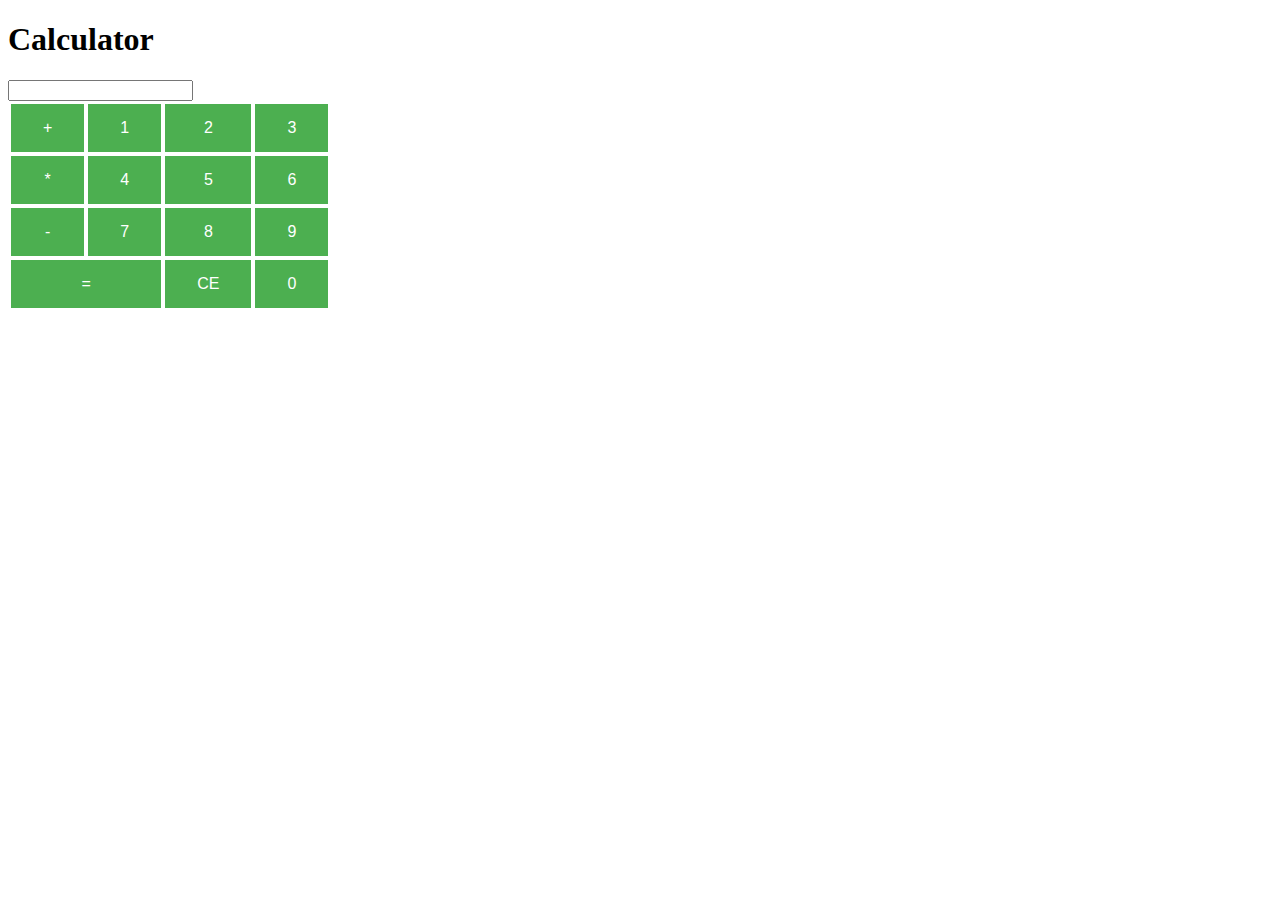
<file: Javascript/exempelkod/5.Calculator/index.html>
<!DOCTYPE html>
<html>
<head>
    <meta charset='utf-8'>
    <meta http-equiv='X-UA-Compatible' content='IE=edge'>
    <title>Calculator</title>
    <meta name='viewport' content='width=device-width, initial-scale=1'>
    <link rel='stylesheet' type='text/css' media='screen' href='main.css'>
    <script src='main.js'></script>
</head>
<body>
    
<h1>Calculator</h1>
<input id="textBoard" type="text">
<table>
    <tr> 
        <td>
        <button type="button" onclick="addOperator('+')" class="button">+</button></td>
        <td>
            <button type="button" onclick="addNumber(1)" class="button">1</button></td>
        <td>
            <button type="button" onclick="addNumber(2)" class="button">2</button></td>
        <td>
            <button type="button" onclick="addNumber(3)" class="button">3</button></td>
    </tr>
    <tr>
        <td>
            <button type="button" onclick="addOperator('*')" class="button">*</button></td>
            <td>
                <button type="button" onclick="addNumber(4)" class="button">4</button></td>
            <td>
                <button type="button" onclick="addNumber(5)" class="button">5</button></td>
            <td>
                <button type="button" onclick="addNumber(6)" class="button">6</button></td>
    </tr>
    <tr>
        <td>
            <button type="button" onclick="addOperator('-')" class="button">-</button></td>
            <td>
                <button type="button" onclick="addNumber(7)" class="button">7</button></td>
            <td>
                <button type="button" onclick="addNumber(8)" class="button">8</button></td>
            <td>
                <button type="button" onclick="addNumber(9)" class="button">9</button></td>
    </tr>
    <tr>
        <td colspan="2">
            <button type="button" onclick="Summit()" class="button">=</button></td>
            <td>
                <button type="button" onclick="reset()" class="button">CE</button></td>
            <td>
                <button type="button" onclick="addNumber(0)" class="button">0</button></td>
    </tr>
</table>


</body>
</html>
</file>
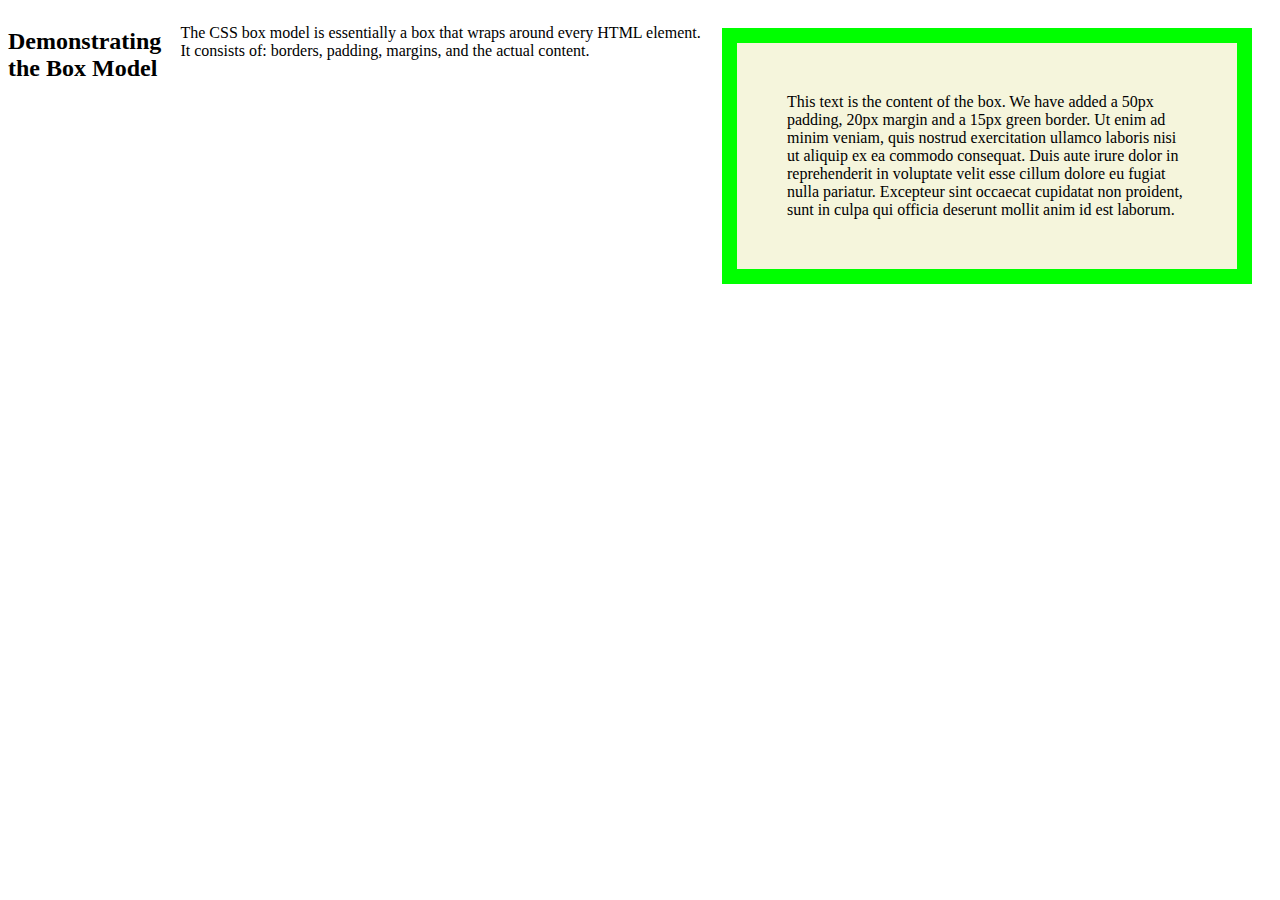
<file: CSS/Övningar/övning-3.html>
<!DOCTYPE html>
<html>
  <head>
    <style>
        body {
        display: flex;
        justify-content: center;
        }
        .box{
        width: 400px;
        border: 15px, rgb(0, 255, 0), solid;
        padding: 50px;
        margin: 20px;
        background-color: beige;
        }
    </style>
  </head>
  <body>
    <h2>Demonstrating the Box Model</h2>

    <p>
      The CSS box model is essentially a box that wraps around every HTML
      element. It consists of: borders, padding, margins, and the actual
      content.
    </p>
    <div>
        <div class="box">
            This text is the content of the box. We have added a 50px padding, 20px
            margin and a 15px green border. Ut enim ad minim veniam, quis nostrud
            exercitation ullamco laboris nisi ut aliquip ex ea commodo consequat. Duis
            aute irure dolor in reprehenderit in voluptate velit esse cillum dolore eu
            fugiat nulla pariatur. Excepteur sint occaecat cupidatat non proident,
            sunt in culpa qui officia deserunt mollit anim id est laborum.
        </div>
    </div>
  </body>
</html>
</file>
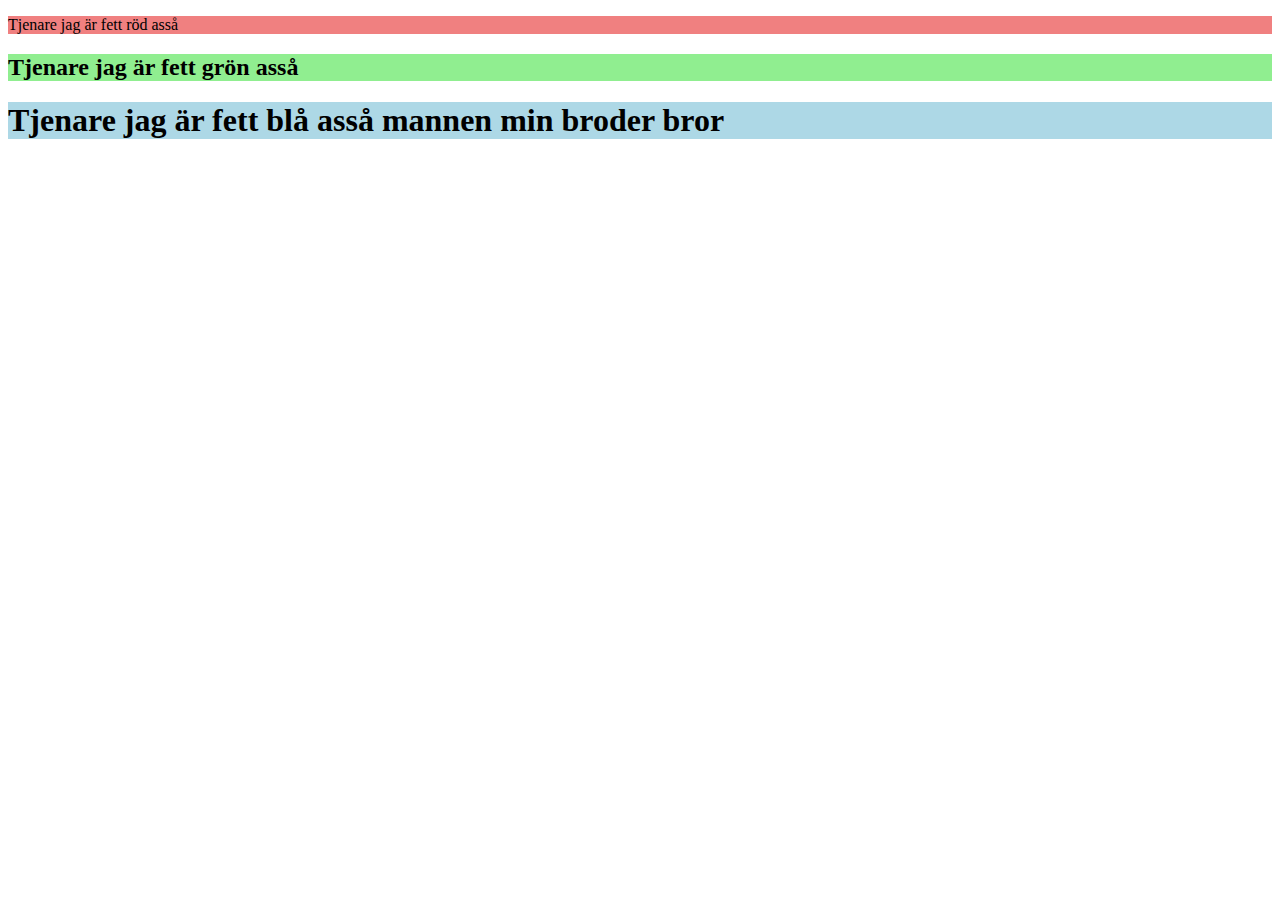
<file: CSS/Övningar/övning1.html>
<!DOCTYPE html>
<html lang="en">
<head>
    <meta charset="UTF-8">
    <meta name="viewport" content="width=device-width, initial-scale=1.0">
    <title>Document</title>
    <style>
        p{
            background-color: lightcoral;
        }
        .title_h2{
            background-color: lightgreen;
        }
        #title_h1{
            background-color: lightblue;
        }
    </style>
    
</head>
<body>
    <p>
        Tjenare jag är fett röd asså
    </p>
    <h2 class="title_h2">
        Tjenare jag är fett grön asså
    </h2>
    <h1 id="title_h1">
        Tjenare jag är fett blå asså mannen min broder bror
    </h1>
</body>
</html>
</file>
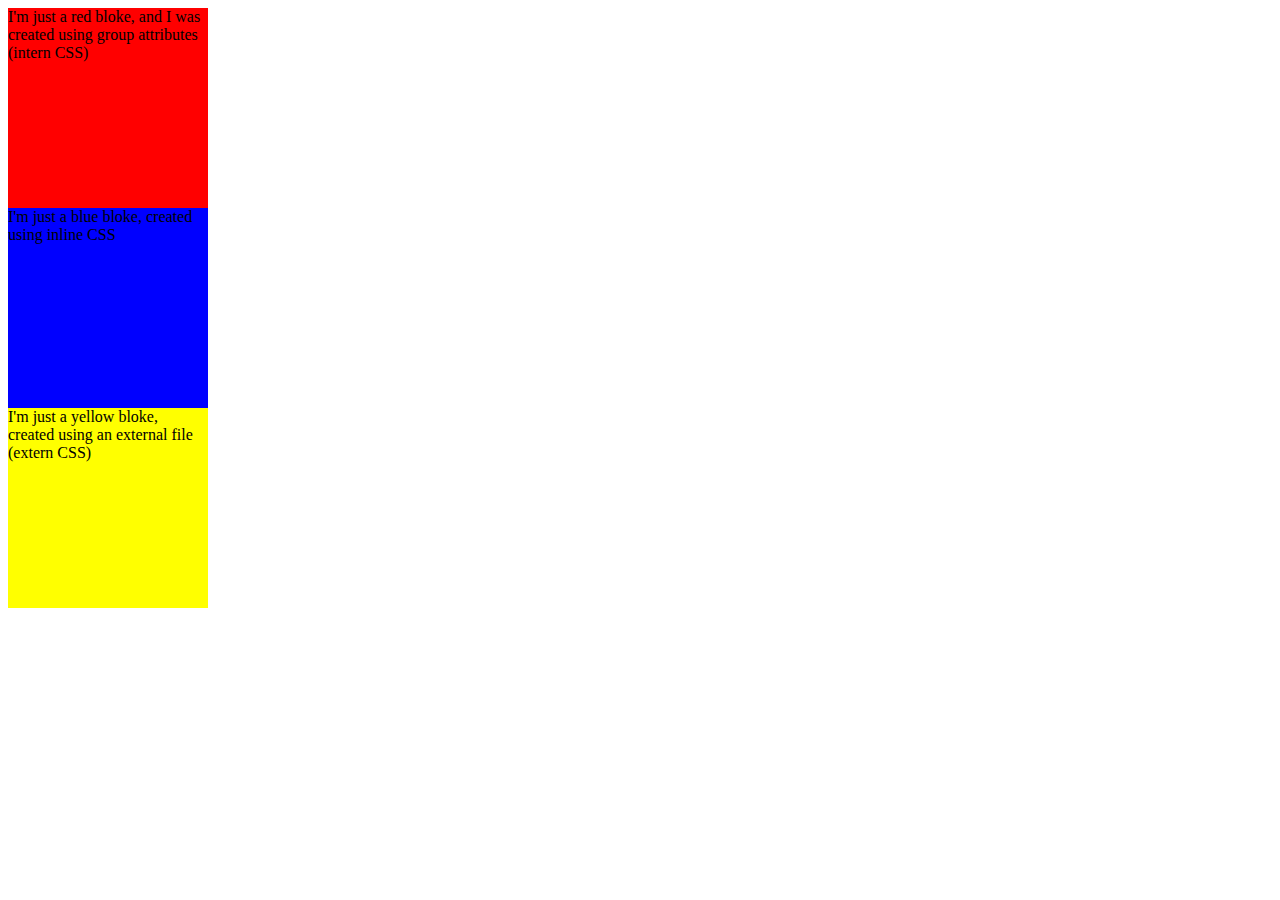
<file: CSS/Övningar/övning2.html>
<!DOCTYPE html>
<html lang="en">
<head>
    <meta charset="UTF-8">
    <meta name="viewport" content="width=device-width, initial-scale=1.0">
    <title>Document</title>
    <style>
        #div1{
            width: 200px;
            height: 200px;
            background-color: red;
        }
    </style>
    <link rel="stylesheet" href="övning2.css">
</head>
<body>
    <div id="div1">
        I'm just a red bloke, and I was created using group attributes (intern CSS)
    </div>
    <div style="width: 200px; height: 200px; background-color: blue;">
        I'm just a blue bloke, created using inline CSS
    </div>
    <div class="div3">
        I'm just a yellow bloke, created using an external file (extern CSS)
    </div>
</body>
</html>
</file>
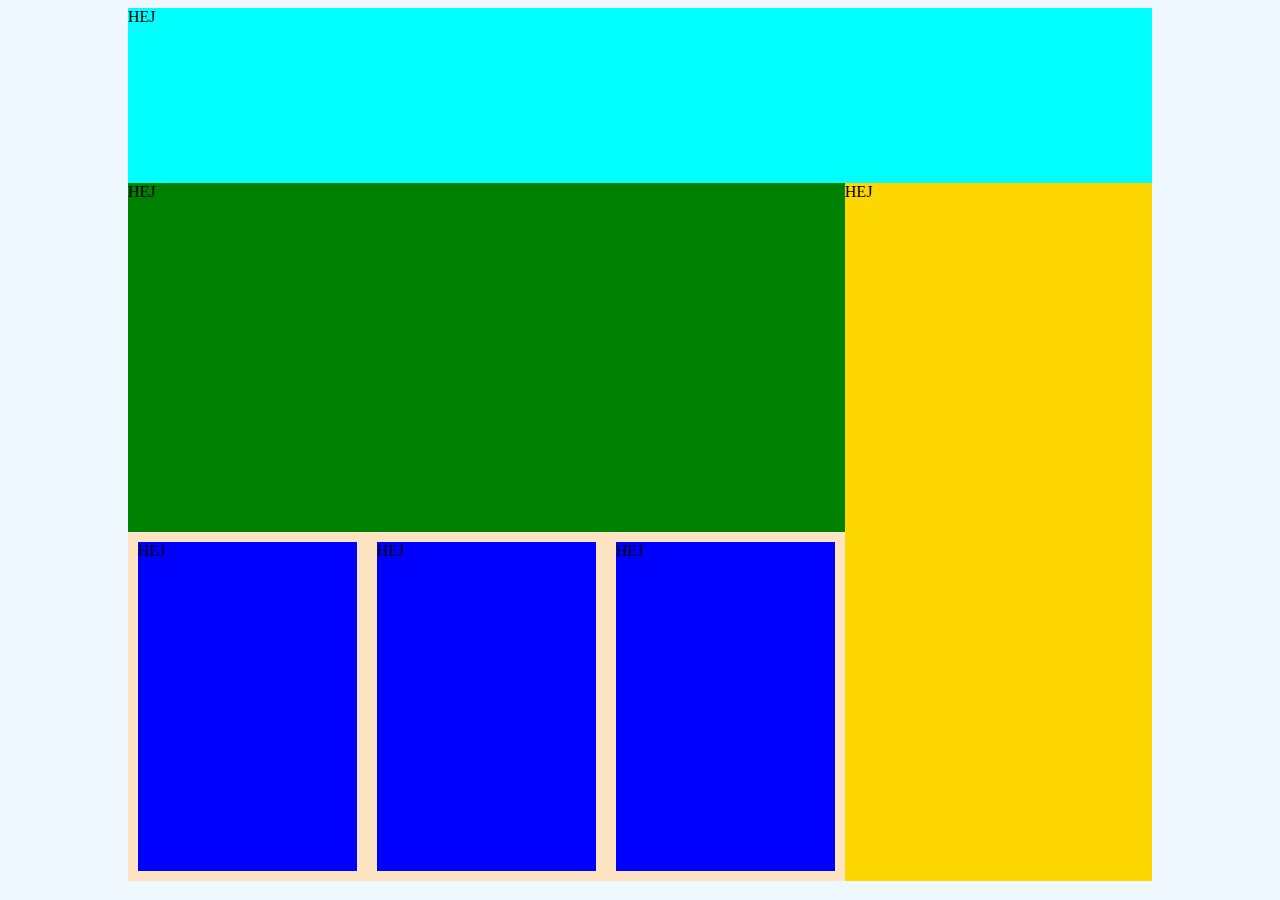
<file: CSS/Övningar/övning5.html>
<!DOCTYPE html>
<html lang="en">
<head>
    <meta charset="UTF-8">
    <meta name="viewport" content="width=device-width, initial-scale=1.0">
    <title>Document</title>
    <style>
       
       
        body{
            background-color: aliceblue;
            display: flex;
            justify-content: center;
        }
        #main{
            width: 80vw;
            height: 97vh;
            background-color: beige;
            display: flex;
            flex-direction: column;
        }
        #title{
            width: 100%;
            height: 20%;
            background-color: aqua;
        }
        #container{
            display: flex;
            height: 80%;
        }
        #content-container{
            width: 70%;
            height: 100%;
            
            display: flex;
            flex-direction: column;
        }
        #contents{
            height: 50%;
            background-color: bisque;
            display: flex;
            flex-direction: row;

        
        }
        .part{
            background-color: blue;
            margin: 10px;
            flex: 1;
        }
        #navigation-container{
            width: 30%;
            height: 100%;
            background-color: gold;
        }
    </style>
</head>
<body>
    <div id="main">
        <div id="title">
            HEJ
        </div>
        <div id="container">
            <div id="content-container">
                <div style="height: 50%; background-color: green">
                    HEJ
                </div>
                <div id="contents">
                    <div class="part">
                        HEJ
                    </div>
                    <div class="part">
                        HEJ
                    </div>
                    <div class="part">
                        HEJ
                    </div>
                </div>
            </div>
            <div id="navigation-container">
                HEJ
            </div>
        </div>
    </div>
</body>
</html>
</file>
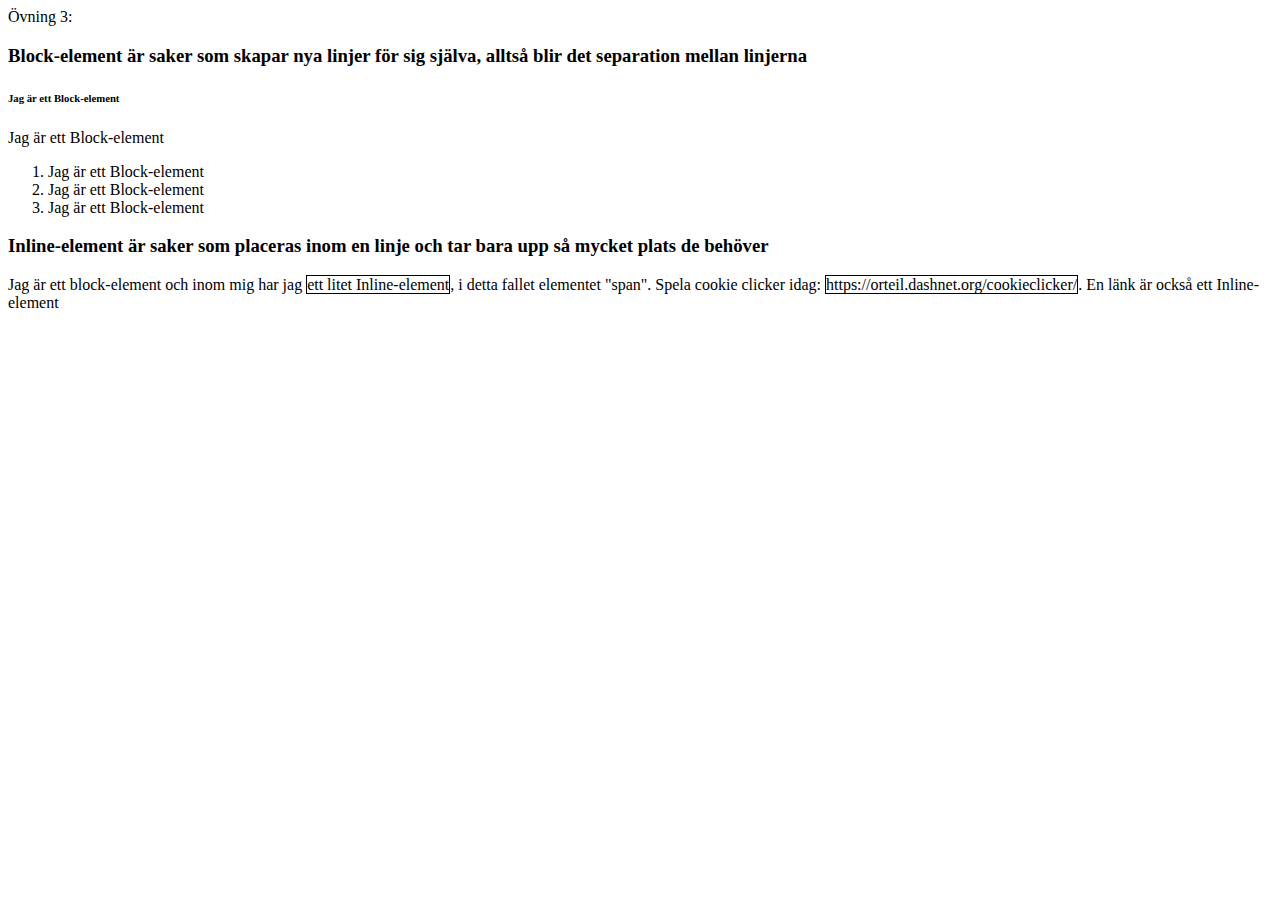
<file: HTML/Övningar/svar.html>
Övning 3:
<!DOCTYPE html>
<html>
  <h3>Block-element är saker som skapar nya linjer för sig själva, alltså blir det separation mellan linjerna</h3>
  <h6>Jag är ett Block-element</h6>
  <p>Jag är ett Block-element</p>
  <ol>
    <li>Jag är ett Block-element</li>
    <li>Jag är ett Block-element</li>
    <li>Jag är ett Block-element</li>
  </ol>
  
  <h3>Inline-element är saker som placeras inom en linje och tar bara upp så mycket plats de behöver</h3>
  <p>
    Jag är ett block-element och inom mig har jag 
    <span style="border: 1px solid black">ett litet Inline-element</span>, 
    i detta fallet elementet "span". Spela cookie clicker idag: 
    <a style="border: 1px solid black">https://orteil.dashnet.org/cookieclicker/</a>. 
    En länk är också ett Inline-element</p>
</html>
</file>
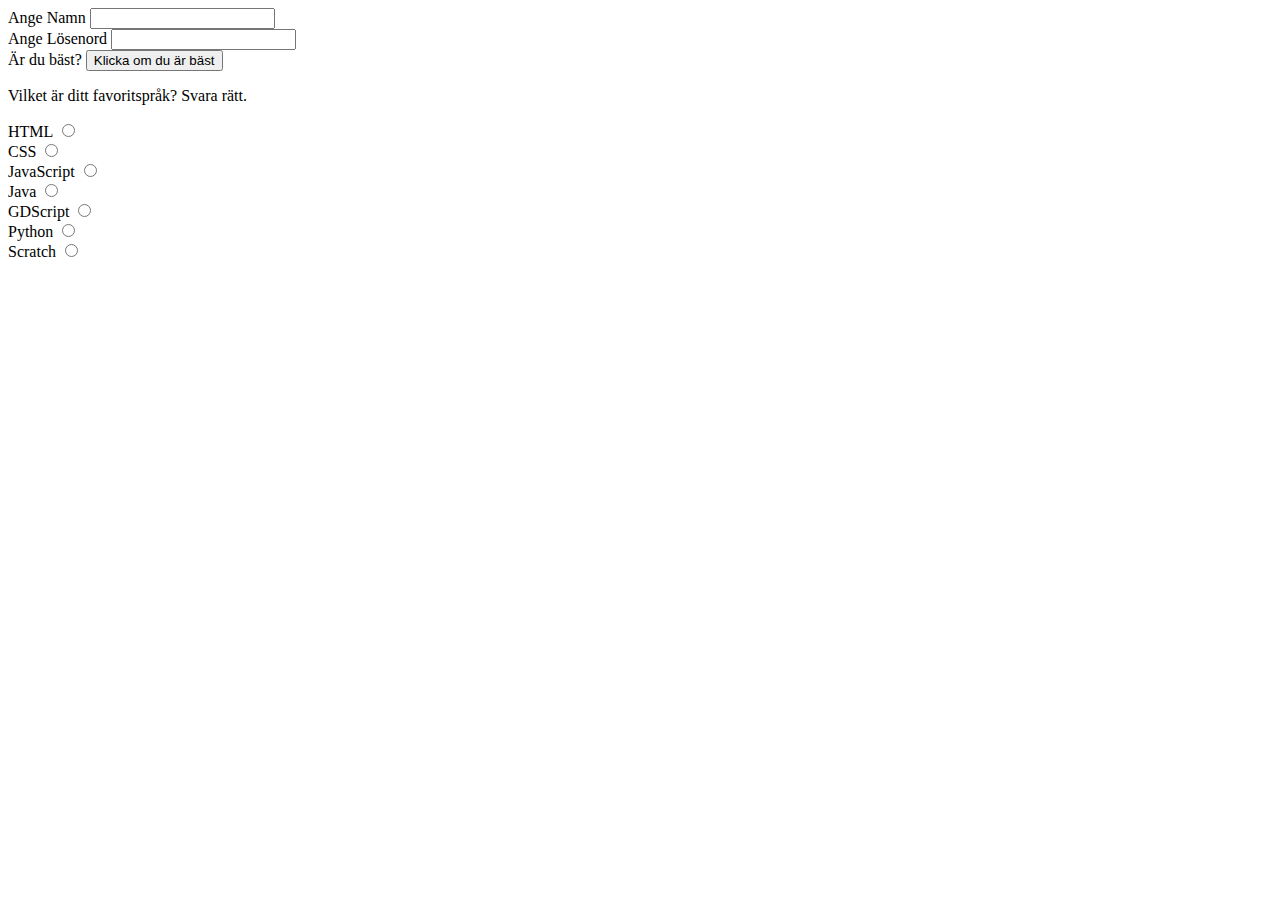
<file: HTML/Övningar/övning2.html>
<!DOCTYPE html>
<html lang="en">
<head>
    <meta charset="UTF-8">
    <meta name="viewport" content="width=device-width, initial-scale=1.0">
    <title>Document</title>
</head>
<body>
    <form>
        <div>
            Ange Namn <input>
        </div>
        <div>
            Ange Lösenord <input type="password">
        </div>
        <div>
            <label for="bäst">Är du bäst?</label>
            <button id="bäst">Klicka om du är bäst</button>
        </div>
        <p>Vilket är ditt favoritspråk? Svara rätt.</p>
        <div>
            <label for="html">HTML</label>
            <input type="radio" id="html" name="favlang" value="HTML">
        </div>
            <label for="css">CSS</label>
            <input type="radio" id="css" name="favlang" value="CSS">
        <div>
            <label for="js">JavaScript</label>
            <input type="radio" id="js" name="favlang" value="JavaScript">
        </div>
        <div>
            <label for="java">Java</label>
            <input type="radio" id="java" name="favlang" value="Java">
        </div>
        <div>
            <label for="gdscr">GDScript</label>
            <input type="radio" id="gdscr" name="favlang" value="GodotScript">
        </div>
        <div>
            <label for="python">Python</label>
            <input type="radio" id="python" name="favlang" value="Python">
        </div>
        <div>
            <label for="scratch">Scratch</label>
            <input type="radio" id="scratch" name="favlang" value="Scratch">
        </div>
    </form>
</body>
</html>
</file>
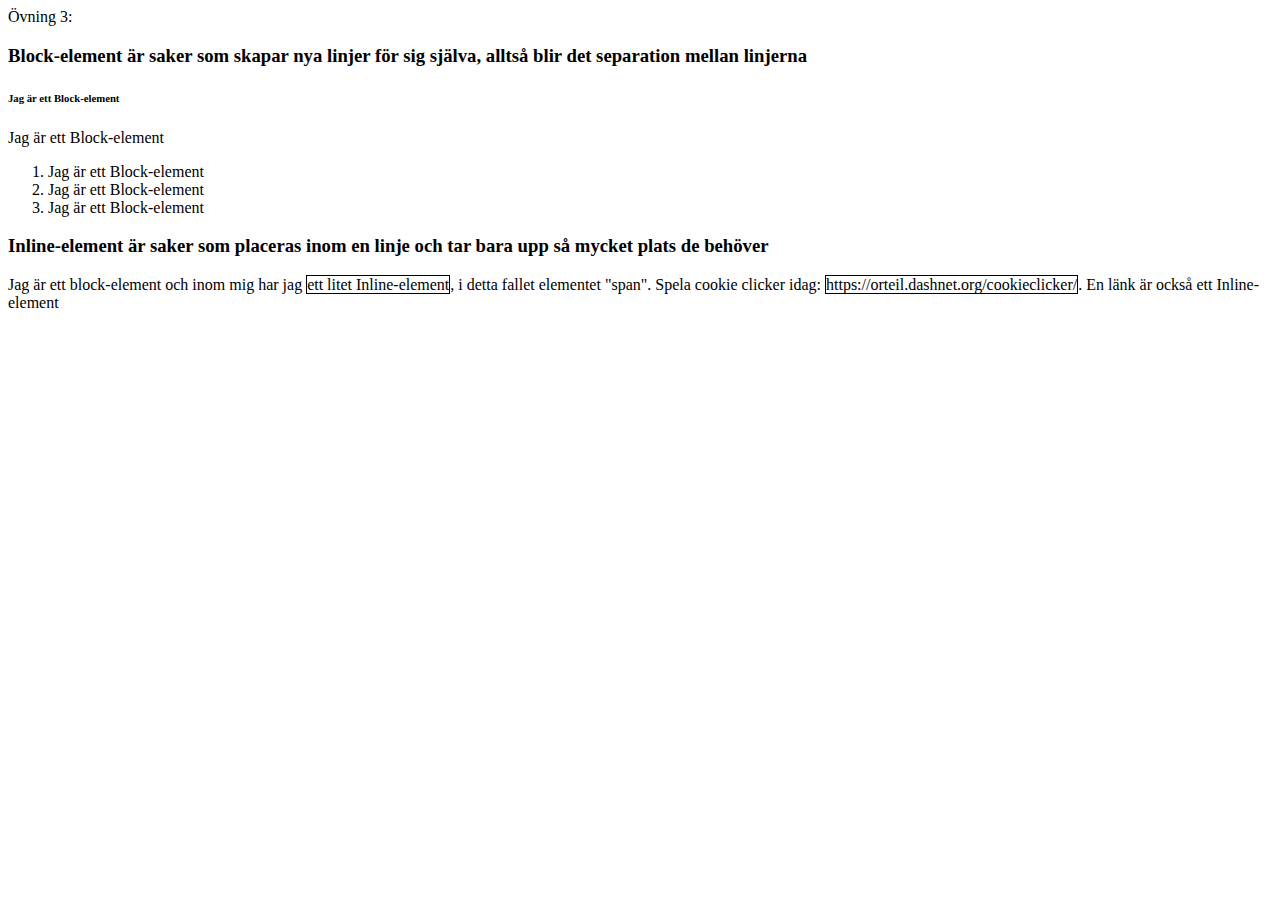
<file: HTML/Övningar/övning3.html>
Övning 3:
<!DOCTYPE html>
<html>
  <h3>Block-element är saker som skapar nya linjer för sig själva, alltså blir det separation mellan linjerna</h3>
  <h6>Jag är ett Block-element</h6>
  <p>Jag är ett Block-element</p>
  <ol>
    <li>Jag är ett Block-element</li>
    <li>Jag är ett Block-element</li>
    <li>Jag är ett Block-element</li>
  </ol>
  
  <h3>Inline-element är saker som placeras inom en linje och tar bara upp så mycket plats de behöver</h3>
  <p>
    Jag är ett block-element och inom mig har jag 
    <span style="border: 1px solid black">ett litet Inline-element</span>, 
    i detta fallet elementet "span". Spela cookie clicker idag: 
    <a style="border: 1px solid black">https://orteil.dashnet.org/cookieclicker/</a>. 
    En länk är också ett Inline-element</p>
</html>
</file>
<file: Javascript/exempelkod/5.Calculator/main.css>
.button {
    background-color: #4CAF50; /* Green */
    border: none;
    color: white;
    padding: 15px 32px;
    text-align: center;
    text-decoration: none;
    display: inline-block;
    font-size: 16px;
    width: 100%;
  }
</file>
<file: CSS/Övningar/övning2.css>
.div3{
    background-color: yellow;
    height: 200px;
    width: 200px;
}
</file>
